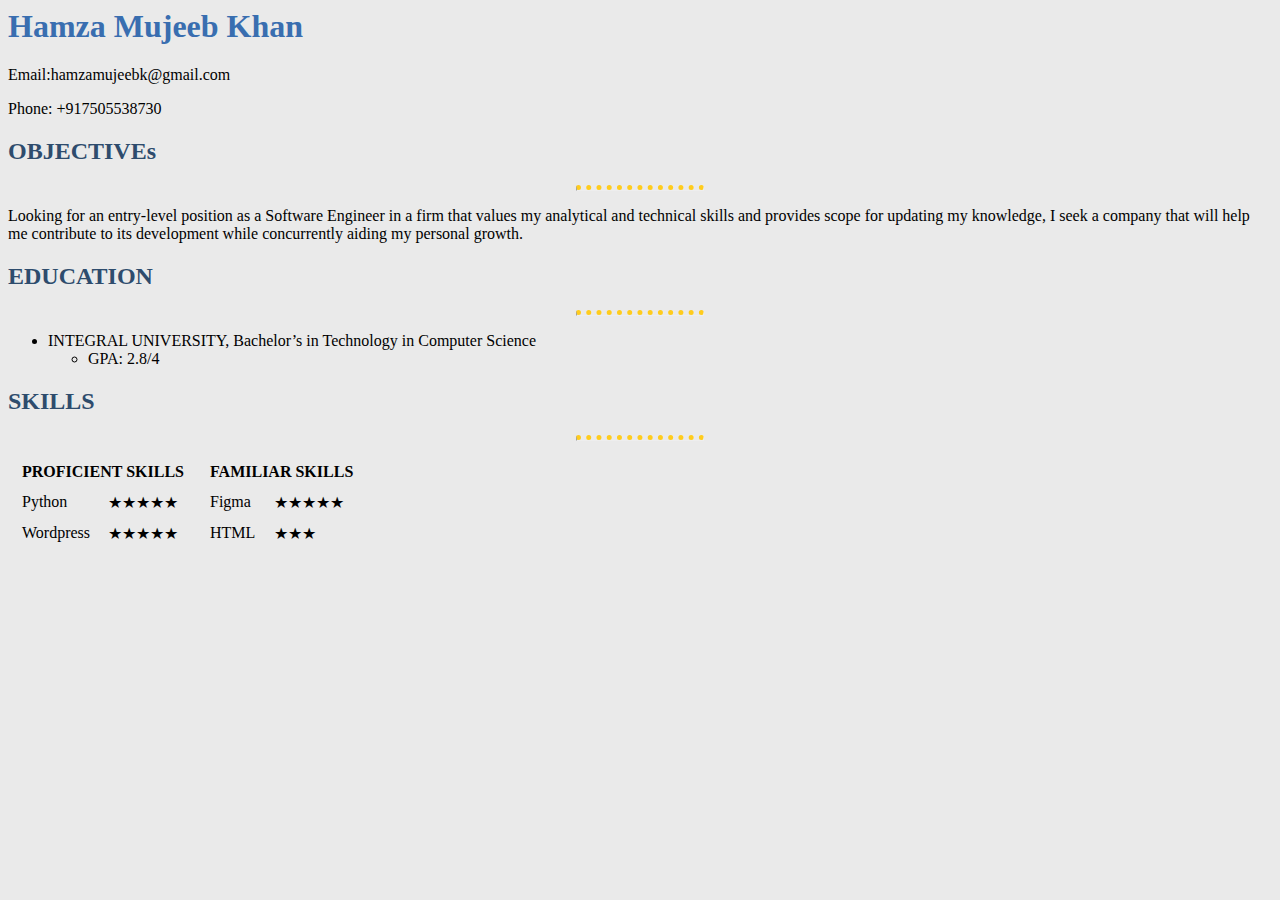
<file: 2. Introduction to HTML/HTML personal webiste v2/index.html>
<html>

<head>
  <meta charset="UTF-8">
  <meta name="viewport" content="width=device-width, initial-scale=1.0">
  <meta http-equiv="X-UA-Compatible" content="ie=edge">
  <title>😢Hamza Mujeeb</title>
  <link rel="stylesheet" href="style.css">



</head>

<body>
  <h1>Hamza Mujeeb Khan</h1>
  <p>Email:hamzamujeebk@gmail.com</p>
  <p>Phone: +917505538730</p>
  <h2>OBJECTIVEs</h2>
  <hr>
  <p>Looking for an entry-level position as a Software Engineer in a firm that values my analytical and
    technical skills and provides scope for updating my knowledge,
    I seek a company that will help me contribute
    to its development while concurrently aiding my personal growth.</p>
  <h2>EDUCATION</h2>
  <hr>
  <ul>
    <li>INTEGRAL UNIVERSITY, Bachelor’s in Technology in Computer Science</li>
    <ul>
      <li>GPA: 2.8/4</li>
    </ul>

  </ul>
  <h2>SKILLS</h2>
  <hr>
  <table >
    <tr>
      <td>
        <table cellspacing="10">
          <thead>
            <th colspan="3">PROFICIENT SKILLS</th>
          </thead>
          <tr>
            <td>Python</td>
            <td>★★★★★</td>
          </tr>
          <tr>
            <td>Wordpress</td>
            <td>★★★★★</td>
          </tr>
        </table>
      </td>
      <td>

        <table table cellspacing="10">
          <thead>
            <th colspan="3">FAMILIAR SKILLS</th>
          </thead>
          <tr>
            <td>Figma</td>
            <td>★★★★★</td>
          </tr>
          <tr>
            <td>HTML</td>
            <td>★★★</td>
          </tr>
        </table>
      </td>
    </tr>
  </table>






</body>

</html>
</file>
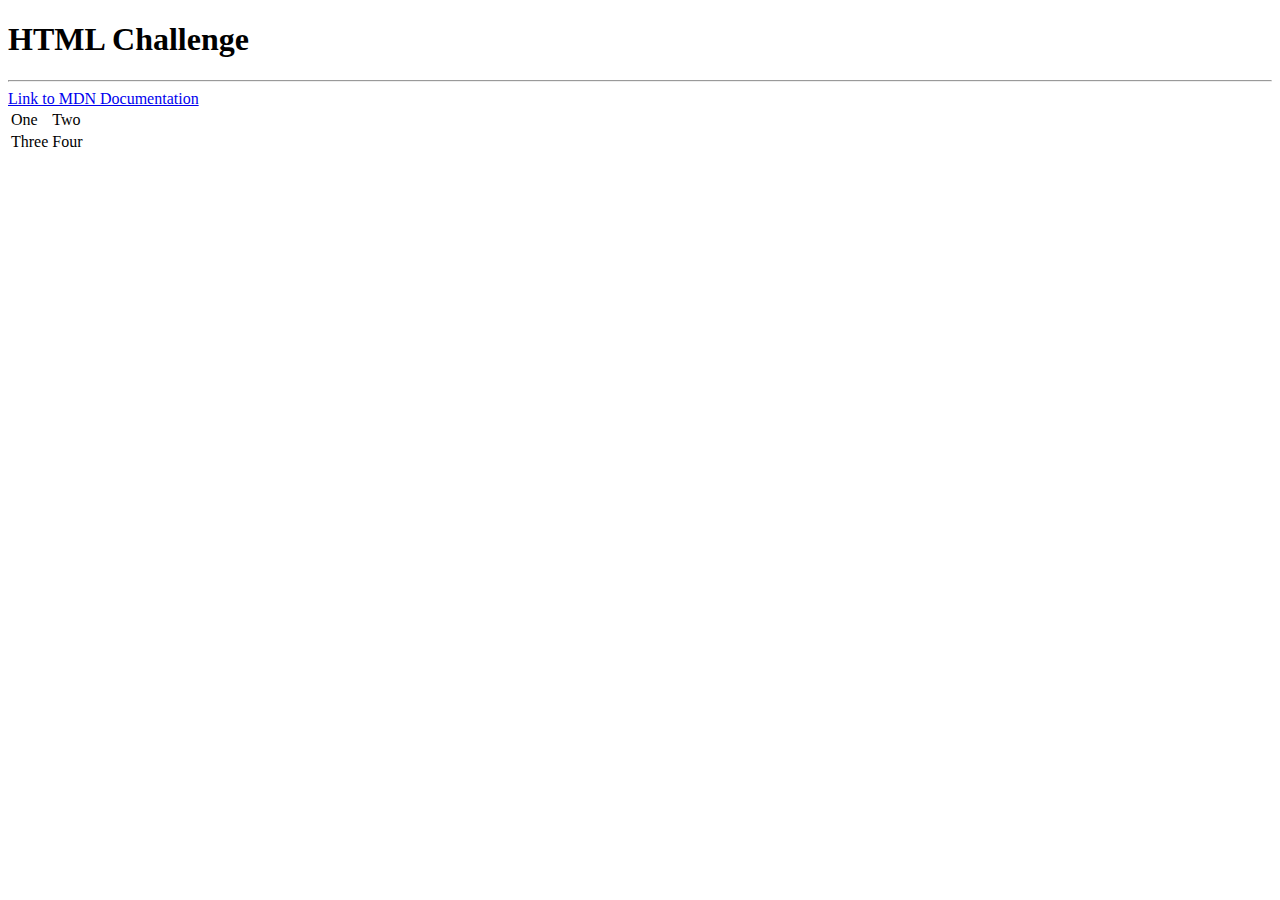
<file: 2. Introduction to HTML/challenge.html>
<!DOCTYPE html>
<html lang="en" dir="ltr">
  <head>
    <meta charset="utf-8">
    <title></title>
  </head>
  <body>
    <h1>HTML Challenge</h1><hr>
    <a href="#">Link to MDN Documentation</a>
    <table>
      <tr>
        <td>One</td>
        <td>Two</td>
      </tr>
      <tr>
        <td>Three</td>
        <td>Four</td>

      </tr>
    </table>

  </body>
</html>
</file>
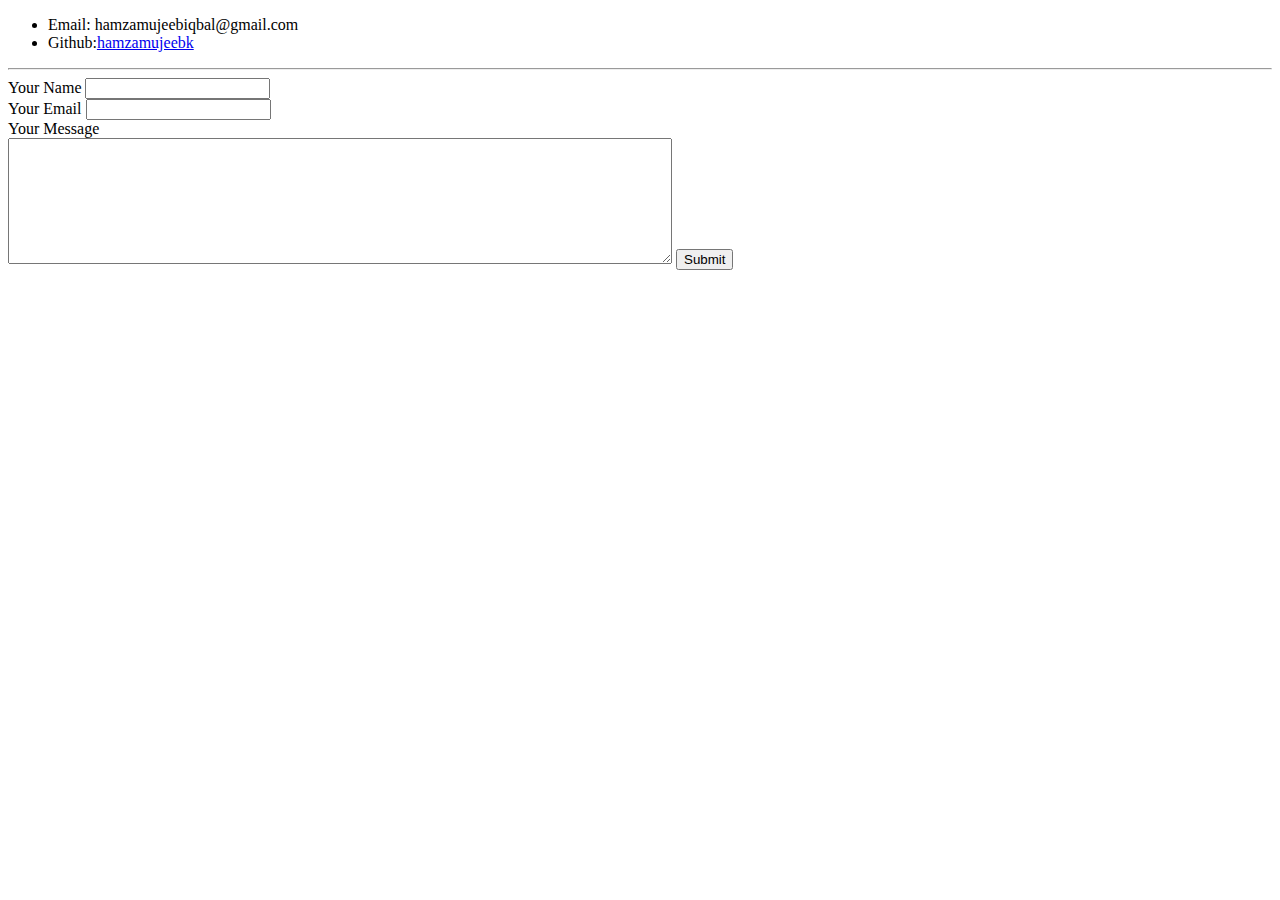
<file: 2. Introduction to HTML/contact.html>
<!DOCTYPE html>
<html lang="en" dir="ltr">

<head>
  <meta charset="utf-8">
  <title>Contact Me</title>
</head>

<body>
  <ul>
    <li>Email: hamzamujeebiqbal@gmail.com</li>
    <li>Github:<a href="https://github.com/hamzamujeebk">hamzamujeebk</a></li>

  </ul>
  <hr>
  <form class="" action="mailto:info@hamza.com" method="post" enctype="text/plain">
    <label>Your Name</label>
    <input type="text" name="yourName" value=""><br>
    <label>Your Email</label>
    <input type="email" name="yourEmail" value=""><br>
    <label>Your Message</label><br>
    <textarea name="yourMessage" rows="8" cols="80"></textarea>
    <input type="submit" name="">

  </form>

</body>

</html>
</file>
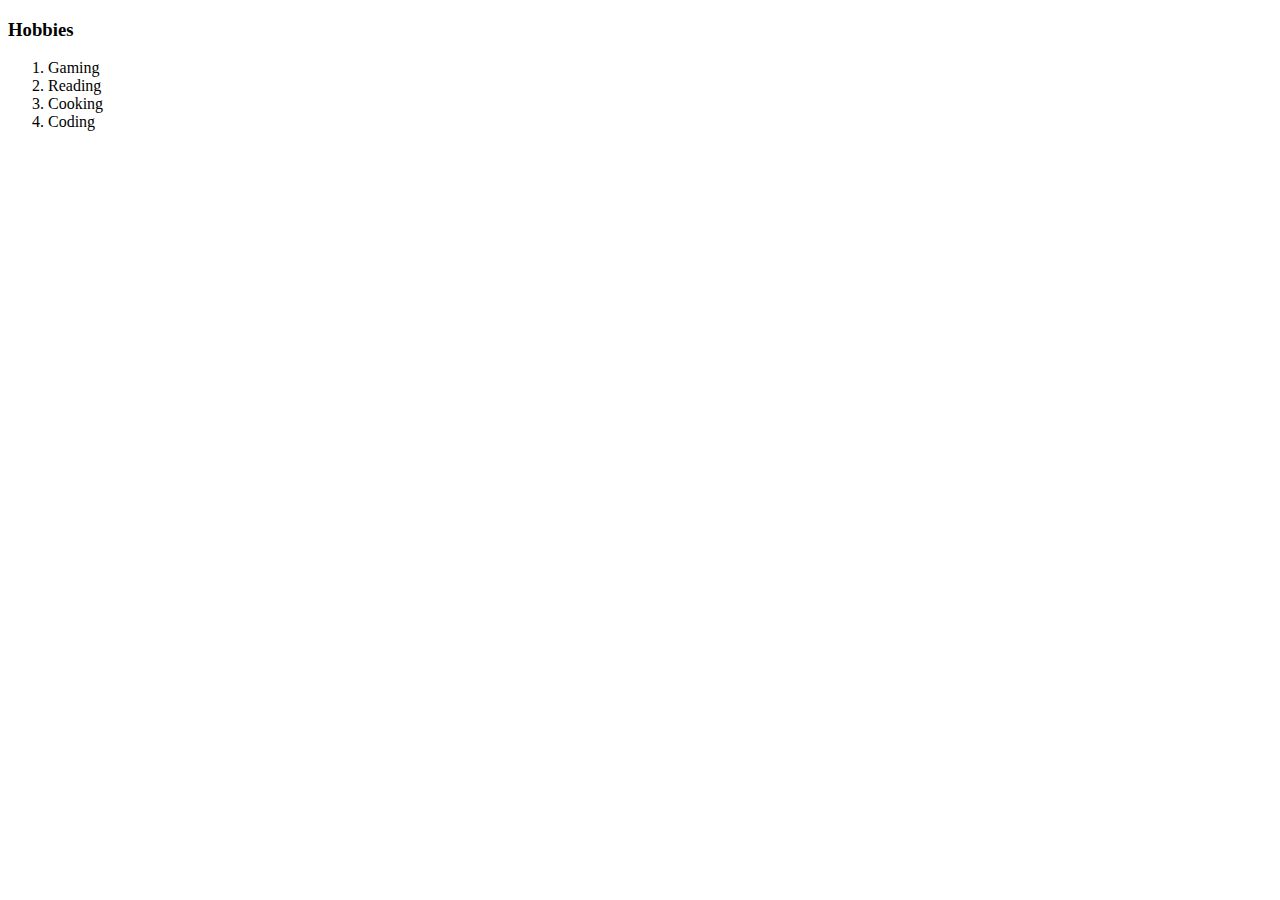
<file: 2. Introduction to HTML/hobbies.html>
<!DOCTYPE html>
<html lang="en" dir="ltr">
  <head>
    <meta charset="utf-8">
    <title>My Hobbies</title>
  </head>
  <body>
    <h3>Hobbies</h3>
    <ol>
      <li>Gaming</li>
      <li>Reading</li>
      <li>Cooking</li>
      <li>Coding</li>
    </ol>

  </body>
</html>
</file>
<file: 2. Introduction to HTML/HTML personal webiste v2/style.css>
body{
  background-color: #EAEAEA;
}
hr{

  border-top:5px dotted #FFCC1D;
  width: 10%;
}

h1{
  color: #396EB0;
}
h2{
  color: #2E4C6D;
}
</file>
